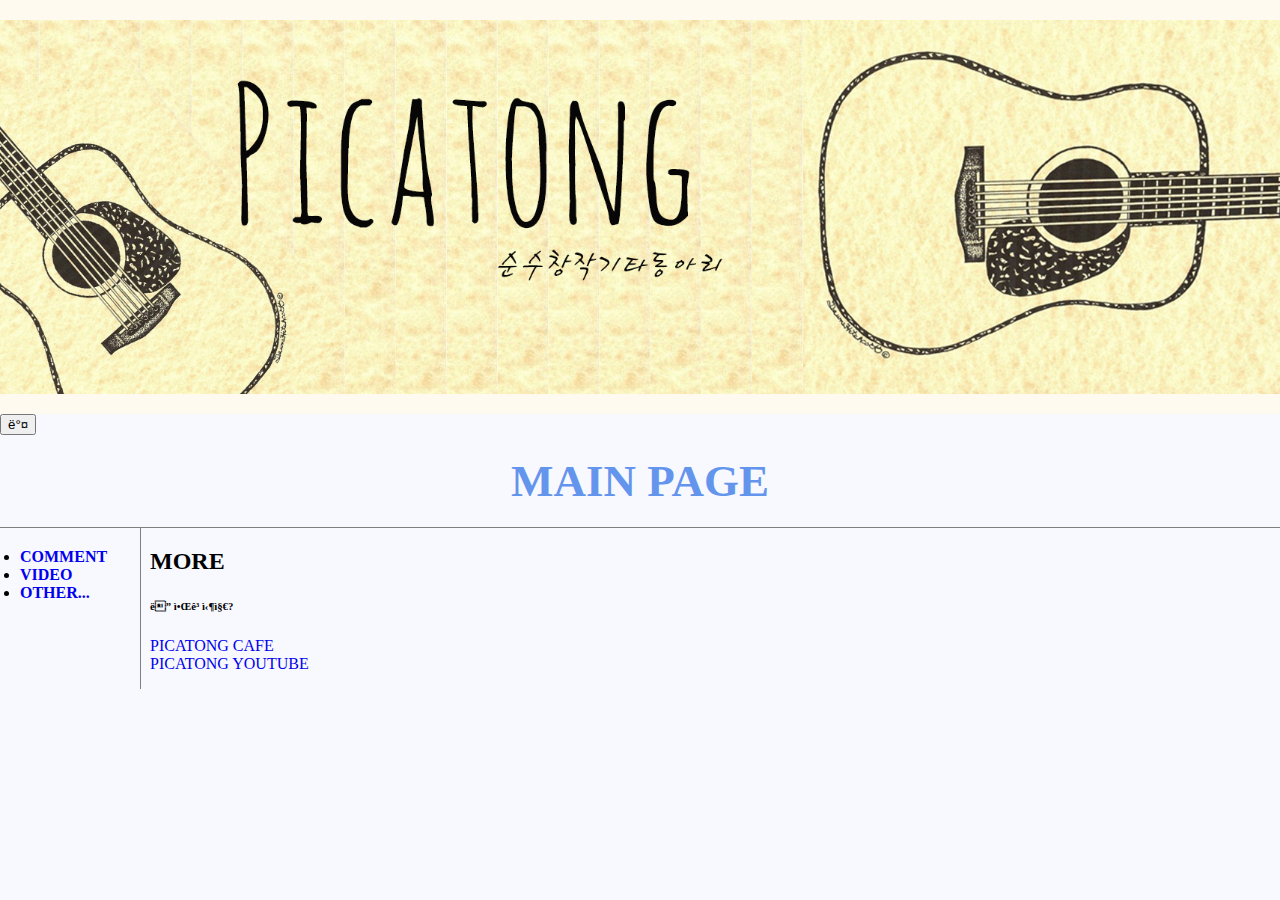
<file: index.html>
<!doctype html>
<html>
<head>
  <title>PICATONG WEB SITE</title>
  <img src="picatongmain.jpg" width="100%">
  <meta charset="utf=8">
  <link rel="stylesheet" href="style.css">
  <!-- Global site tag (gtag.js) - Google Analytics -->
<script async src="https://www.googletagmanager.com/gtag/js?id=UA-178009709-1"></script>
<script>
  window.dataLayer = window.dataLayer || [];
  function gtag(){dataLayer.push(arguments);}
  gtag('js', new Date());

  gtag('config', 'UA-178009709-1');
</script>

</head>
<body>
  <input type="button" value="밤" onclick="
  nightDayHandler(this)
  ">
  <h1><a href="index.html" title="welcome"><font color="CornflowerBlue">MAIN PAGE</font></a></h1>
  <div id="grid">
    <ul>
      <li><a href="menu1.html" title="MENU1"><strong>COMMENT</strong></a></li>
      <li><a href="menu2.html" title="MENU2"><strong>VIDEO</strong></a></li>
      <li><a href="menu3.html" title="MENU3"><strong>OTHER...</strong></a></li>
    </ul>
  <!--
  <h1><a href="index.html" title="welcome"><strong><font color="black">PICATONG</font><strong><a></h1>
  <ol>
    <li><a href="menu1.html" title="MENU1"><font color="green">댓글로인사</font></a></li>
    <li><a href="menu2.html" title="MENU2"><font color="green">동영상</font></a></li>
    <li><a href="menu3.html" title="MENU3"><font color="green">menu3</font></a></li>
  </ol>
  -->
  <div>
    <h2>MORE</h2>
    <h6>더 알고싶지?</h6>
      <p class="saw">
        <a href="https://cafe.naver.com/clubpicatong" target="_blankkl" title="카페카페~~>3</">PICATONG CAFE</a><br>
        <a href="https://www.youtube.com/user/picatongchannel" target="_blankkl" title="유튜브!!>.<">PICATONG YOUTUBE</a>
      </p>
    </div>
  </div>
  <script src="script.js"></script>
</body>
</html>
</file>
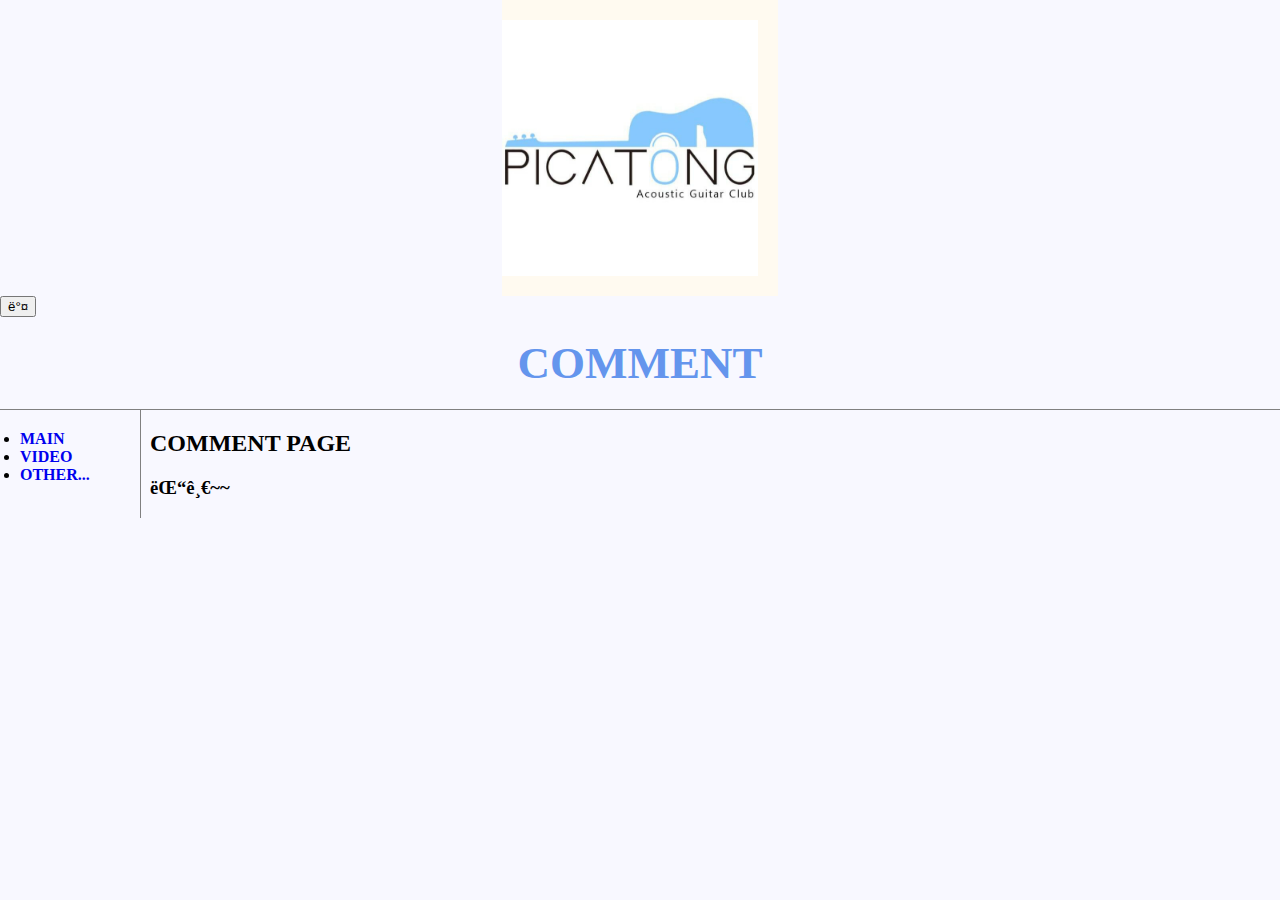
<file: menu1.html>
<!doctype html>
<html>
<head>
  <title>PICATONG WEB SITE</title>
  <img src="picatongmenu.jpg" width="20%">
  <meta charset="utf=8">
  <link rel="stylesheet" href="style.css">
  <!-- Global site tag (gtag.js) - Google Analytics -->
<script async src="https://www.googletagmanager.com/gtag/js?id=UA-178009709-1"></script>
<script>
  window.dataLayer = window.dataLayer || [];
  function gtag(){dataLayer.push(arguments);}
  gtag('js', new Date());

  gtag('config', 'UA-178009709-1');
</script>

</head>
<body>
  <input type="button" value="밤" onclick="
  nightDayHandler(this)
  ">
  <h1><a href="menu1.html" title="welcome"><font color="CornflowerBlue">COMMENT</font></a></h1>
  <div id="grid">
  <ul>
    <li><a href="index.html" title="main"><strong>MAIN</strong></a></li>
    <li><a href="menu2.html" title="MENU2"><strong>VIDEO</strong></a></li>
    <li><a href="menu3.html" title="MENU3"><strong>OTHER...</strong></a></li>
  </ul>
  <div>
  <h2>COMMENT PAGE</h2>
  <p>
    <h3>댓글~~</h3>
  </p>
  <p>
    <div id="disqus_thread"></div>
<script>

/**
*  RECOMMENDED CONFIGURATION VARIABLES: EDIT AND UNCOMMENT THE SECTION BELOW TO INSERT DYNAMIC VALUES FROM YOUR PLATFORM OR CMS.
*  LEARN WHY DEFINING THESE VARIABLES IS IMPORTANT: https://disqus.com/admin/universalcode/#configuration-variables*/
/*
var disqus_config = function () {
this.page.url = PAGE_URL;  // Replace PAGE_URL with your page's canonical URL variable
this.page.identifier = PAGE_IDENTIFIER; // Replace PAGE_IDENTIFIER with your page's unique identifier variable
};
*/
(function() { // DON'T EDIT BELOW THIS LINE
var d = document, s = d.createElement('script');
s.src = 'https://picatong.disqus.com/embed.js';
s.setAttribute('data-timestamp', +new Date());
(d.head || d.body).appendChild(s);
})();
</script>
<noscript>Please enable JavaScript to view the <a href="https://disqus.com/?ref_noscript">comments powered by Disqus.</a></noscript>

  </p>
</div>
</div>
  <p>
    <!--Start of Tawk.to Script-->
<script type="text/javascript">
var Tawk_API=Tawk_API||{}, Tawk_LoadStart=new Date();
(function(){
var s1=document.createElement("script"),s0=document.getElementsByTagName("script")[0];
s1.async=true;
s1.src='https://embed.tawk.to/5f6066604704467e89ef0235/default';
s1.charset='UTF-8';
s1.setAttribute('crossorigin','*');
s0.parentNode.insertBefore(s1,s0);
})();
</script>
<!--End of Tawk.to Script-->
  </p>
  <p>
    <script id="dsq-count-scr" src="//picatong.disqus.com/count.js" async></script>
  </p>
  <script src="script.js"></script>
</body>
</html>
</file>
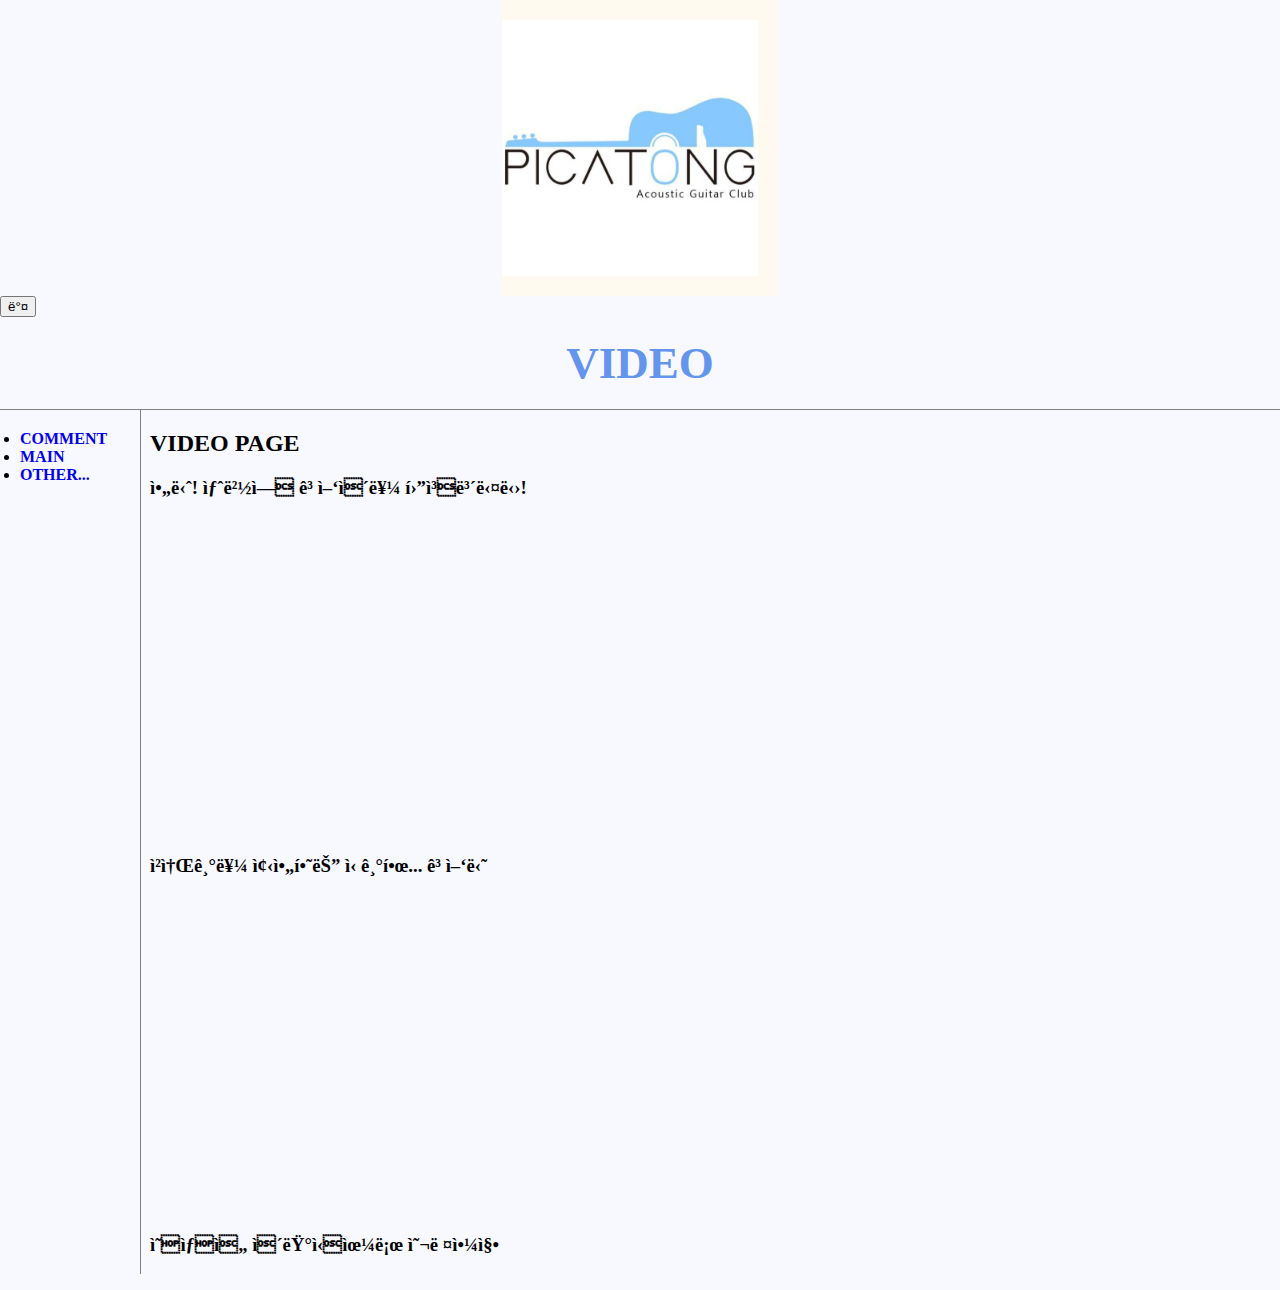
<file: menu2.html>
<!doctype html>
<html>
<head>
  <title>PICATONG WEB SITE</title>
  <img src="picatongmenu.jpg" width="20%">
  <meta charset="utf=8">
  <link rel="stylesheet" href="style.css">
  <!-- Global site tag (gtag.js) - Google Analytics -->
<script async src="https://www.googletagmanager.com/gtag/js?id=UA-178009709-1"></script>
<script>
  window.dataLayer = window.dataLayer || [];
  function gtag(){dataLayer.push(arguments);}
  gtag('js', new Date());

  gtag('config', 'UA-178009709-1');
</script>

</head>
<body>
  <input type="button" value="밤" onclick="
  nightDayHandler(this)
  ">
  <h1><a href="menu2.html" title="welcome"><font color="CornflowerBlue">VIDEO</font></a></h1>
  <div id="grid">
  <ul>
    <li><a href="menu1.html" title="MENU1"><strong>COMMENT</strong></a></li>
    <li><a href="index.html" title="main page"><strong>MAIN</strong></a></li>
    <li><a href="menu3.html" title="MENU3"><strong>OTHER...</strong></a></li>
  </ul>
  <div>
  <h2>VIDEO PAGE</h2>
  <p>
    <h3>아니! 새벽에 고양이를 훔쳐보다닛!</h3>
    <iframe width="560" height="315" src="https://www.youtube.com/embed/buFYB3Z0vMs" frameborder="0" allow="accelerometer; autoplay; clipboard-write; encrypted-media; gyroscope; picture-in-picture" allowfullscreen></iframe>
  </p>
  <p>
    <h3>청소기를 좋아하는 신기한... 고양님</h3>
    <iframe width="560" height="315" src="https://www.youtube.com/embed/FmpfHqNWSnc" frameborder="0" allow="accelerometer; autoplay; clipboard-write; encrypted-media; gyroscope; picture-in-picture" allowfullscreen></iframe>
  </p>
  <p>
    <h3>영상을 이런식으로 올려야징</h3>
  </p>
</div>
</div>
  <p>
    <!--Start of Tawk.to Script-->
<script type="text/javascript">
var Tawk_API=Tawk_API||{}, Tawk_LoadStart=new Date();
(function(){
var s1=document.createElement("script"),s0=document.getElementsByTagName("script")[0];
s1.async=true;
s1.src='https://embed.tawk.to/5f6066604704467e89ef0235/default';
s1.charset='UTF-8';
s1.setAttribute('crossorigin','*');
s0.parentNode.insertBefore(s1,s0);
})();
</script>
<!--End of Tawk.to Script-->
</p>
  <script src="script.js"></script>
</body>
</html>
</file>
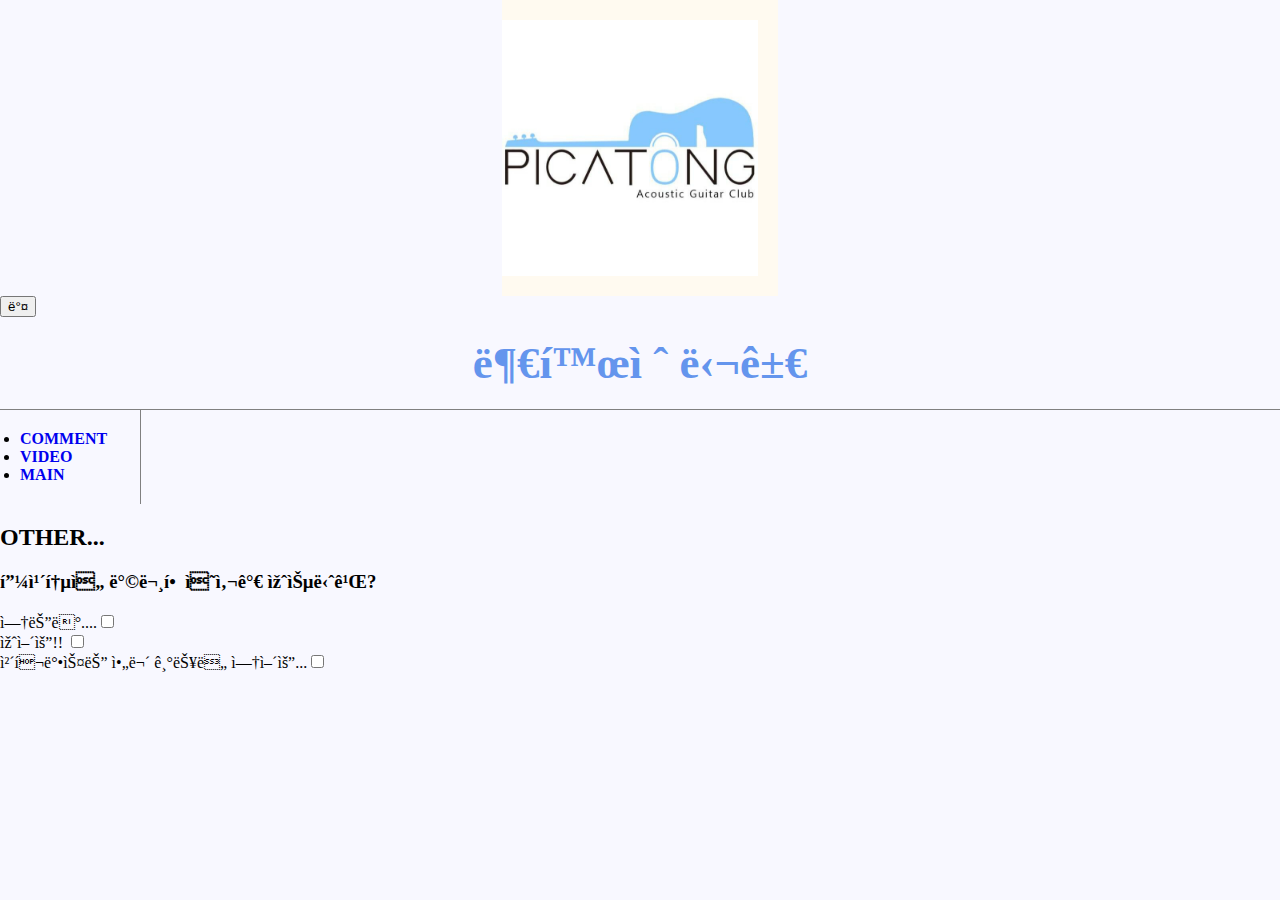
<file: menu3.html>
<!doctype html>
<html>
<head>
  <title>PICATONG WEB SITE</title>
  <img src="picatongmenu.jpg" width="20%">
  <meta charset="utf=8">
  <link rel="stylesheet" href="style.css">
  <!-- Global site tag (gtag.js) - Google Analytics -->
<script async src="https://www.googletagmanager.com/gtag/js?id=UA-178009709-1"></script>
<script>
  window.dataLayer = window.dataLayer || [];
  function gtag(){dataLayer.push(arguments);}
  gtag('js', new Date());

  gtag('config', 'UA-178009709-1');
</script>

</head>
<body>
  <input type="button" value="밤" onclick="
  nightDayHandler(this)
  ">
  <h1><a href="menu3.html" title="welcome"><font color="CornflowerBlue">부활절 달걀</font></a></h1>
  <ul>
    <li><a href="menu1.html" title="MENU1"><strong>COMMENT</strong></a></li>
    <li><a href="menu2.html" title="MENU2"><strong>VIDEO</strong></a></li>
    <li><a href="index.html" title="main page"><strong>MAIN</strong></a></li>
  </ul>
  <div>
  <h2>OTHER...</h2>
  <p>
    <h3>피카통을 방문할 의사가 있습니까?</h3>
      없는데....<input type="checkbox"><br>
      있어요!!  <input type="checkbox"><br>
      체크박스는 아무 기능도 없어요...<input type="checkbox">
  </p>
</div>
</div>
  <p>
    <!--Start of Tawk.to Script-->
<script type="text/javascript">
var Tawk_API=Tawk_API||{}, Tawk_LoadStart=new Date();
(function(){
var s1=document.createElement("script"),s0=document.getElementsByTagName("script")[0];
s1.async=true;
s1.src='https://embed.tawk.to/5f6066604704467e89ef0235/default';
s1.charset='UTF-8';
s1.setAttribute('crossorigin','*');
s0.parentNode.insertBefore(s1,s0);
})();
</script>
<!--End of Tawk.to Script-->
  </p>
  <script src="script.js"></script>
</body>
</html>
</file>
<file: style.css>
img {
  border: 20px solid FloralWhite;
  border-left:none;
  display: block;
  margin-left: auto;
  margin-right: auto;
  text-align: center;
}
body {
  background-color: GhostWhite;
  margin:0;
}
a {
  text-decoration: none;
}
h1 {
  font-size:45px;
  text-align: center;
  border-bottom:1px solid gray;
  margin:0;
  padding:20px;
}
.saw {
  text-decoration-color: skyblue;
}
ul {
  border-right:1px solid gray;
  width:100px;
  margin:0;
  padding:20px;
}
#grid {
  display: grid;
  grid-template-columns: 150px 1fr;
}
@media(max-width:700px){
  #grid {
    display: block;
  }
  ul {
    border-right:none;
  }
  h1 {
    border-bottom:none;
  }
}
</file>
